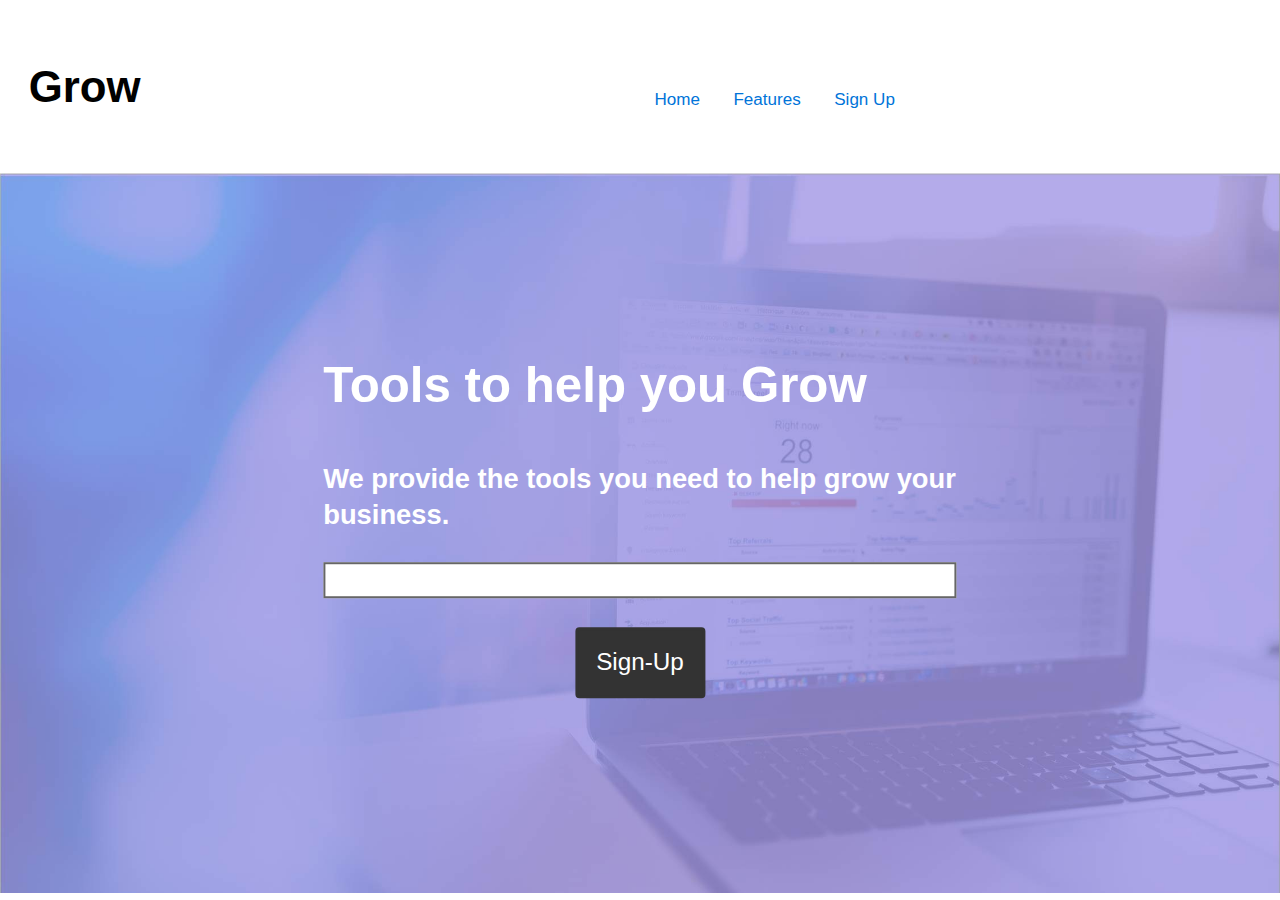
<file: pricing.html>
<!DOCTYPE html>
<html lang="en-ca">
<head>
  <meta charset="utf-8">
  <title>Price</title>
  <meta name="viewport" content="width=device-width,initial-scale=1">
  <link href="css/modules.css" rel="stylesheet">
  <link href="css/grid.css" rel="stylesheet">
  <link href="css/type.css" rel="stylesheet">
  <link href="css/main.css" rel="stylesheet">
</head>
<body>
  <ul class="skip-links">
     <li><a href="#banner">Jump to banner</a></li>
     <li><a href="#nav">Jump to navigation</a></li>
     <li><a href="#main">Jump to main content</a></li>
     <li><a href="#section-1">Jump to first section</a></li>
     <li><a href="#section-2">Jump to second section</a></li>
     <li><a href="#section-3">Jump to third section</a></li>
     <li><a href="#footer">Jump to footer</a></li>
   </ul>
   <header class="masthead grid grid-middle gutter pad-b-1-2 pad-t-1-2" role="banner">
     <h1 class="logo yotta unit xs-1-2 s-1-2 m-1-2 l-1-2 pad-t-1-2 pad-b-1-2">
       <span class="text-left">Grow</span>
     </h1>
     <nav class="nav unit xs-1-2 s-1-2 m-1-2 l-1-2 pad-t-1-2" id="nav" tabindex="0" role="navigation">
       <ul class="list-group-inline milli push-0">
         <li class="list-2"><a class="ib gutter-1-2 pad-b-1-2" href="index.html"><span>Home</span></a></li>
         <li class="list-3"><a class="ib gutter-1-2 pad-b-1-2" href="tour.html"><span>Features</span></a></li>
         <li class="list-1"><a class="ib gutter-1-2 pad-b-1-2" href="sign-up.html"><span>Sign Up</span></a></li>
       </ul>
     </nav>
   </header>
   <main role="main" id="main" tabindex="0">
     <article>
       <div id="banner" class="banner embed embed-16by9">
         <img class="embed-item" src="images/banner.jpg" alt="banner">
         <div class="banner-content pin-c max-length gutter">
           <h2 class="nina pad-t-1-2">Tools to help you Grow</h2>
           <h3 class="tera pad-t-1-2">We provide the tools you need to help grow your business.</h3>
           <div>
            <label for="signup"></label>
            <input for="signup"></input>
          </div>
           <div class="button island text-center">
             <a class="btn-banner btn giga pad-b-1-2 pad-t-1-2" href="sign-up.html">Sign-Up</a>
           </div>
         </div>
       </div>

  <main>
</body>
</html>
</file>
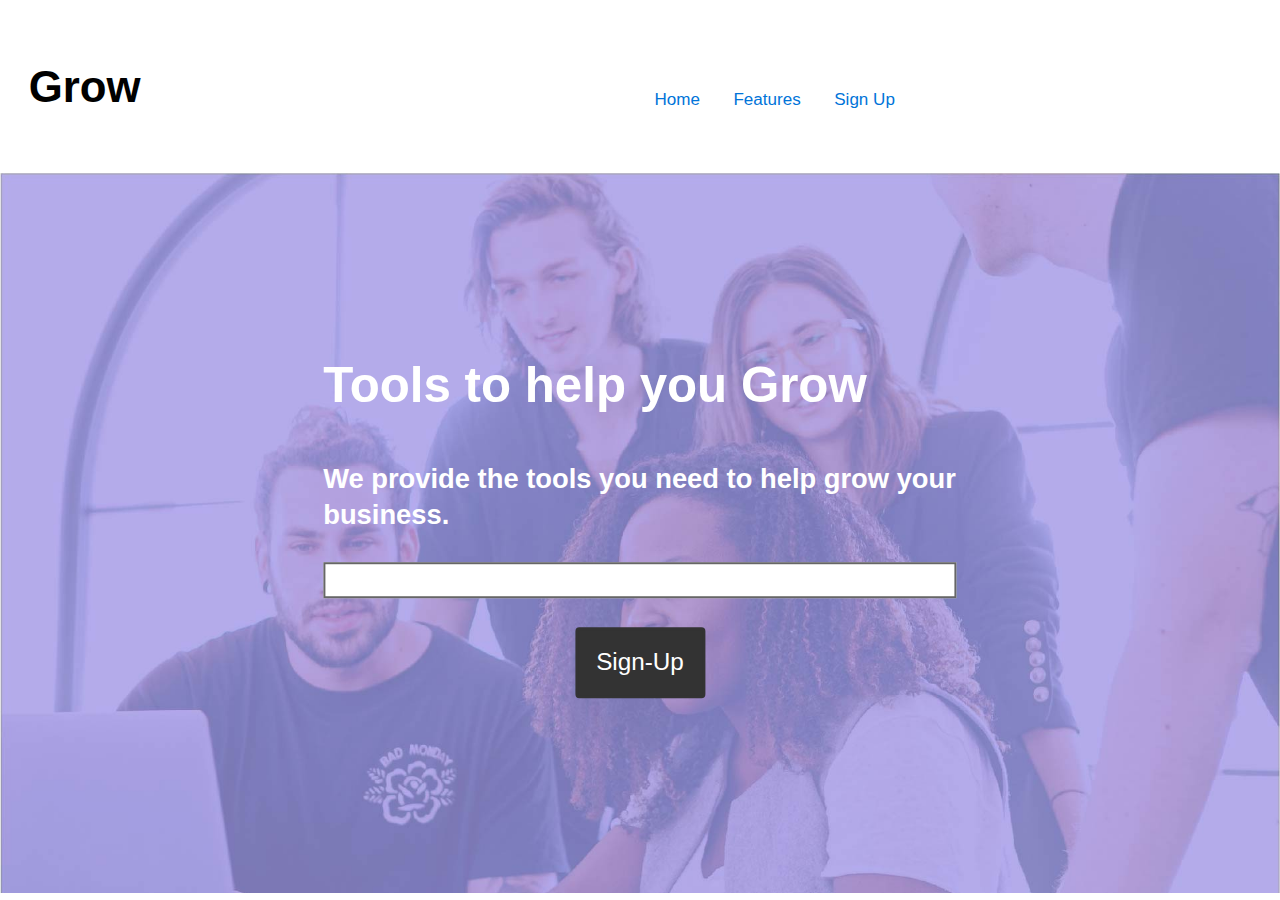
<file: tour.html>
<!DOCTYPE html>
<html lang="en-ca">
<head>
  <meta charset="utf-8">
  <title>Ttour</title>
  <meta name="viewport" content="width=device-width,initial-scale=1">
  <link href="css/modules.css" rel="stylesheet">
  <link href="css/grid.css" rel="stylesheet">
  <link href="css/type.css" rel="stylesheet">
  <link href="css/main.css" rel="stylesheet">
</head>
<body>
  <ul class="skip-links">
     <li><a href="#banner">Jump to banner</a></li>
     <li><a href="#nav">Jump to navigation</a></li>
     <li><a href="#main">Jump to main content</a></li>
     <li><a href="#section-1">Jump to first section</a></li>
     <li><a href="#section-2">Jump to second section</a></li>
     <li><a href="#section-3">Jump to third section</a></li>
     <li><a href="#footer">Jump to footer</a></li>
   </ul>
   <header class="masthead grid grid-middle gutter pad-b-1-2 pad-t-1-2" role="banner">
     <h1 class="logo yotta unit xs-1-2 s-1-2 m-1-2 l-1-2 pad-t-1-2 pad-b-1-2">
       <span class="text-left">Grow</span>
     </h1>
     <nav class="nav unit xs-1-2 s-1-2 m-1-2 l-1-2 pad-t-1-2" id="nav" tabindex="0" role="navigation">
       <ul class="list-group-inline milli push-0">
         <li class="list-2"><a class="ib gutter-1-2 pad-b-1-2" href="index.html"><span>Home</span></a></li>
         <li class="list-3"><a class="ib gutter-1-2 pad-b-1-2" href="tour.html"><span>Features</span></a></li>
         <li class="list-1"><a class="ib gutter-1-2 pad-b-1-2" href="sign-up.html"><span>Sign Up</span></a></li>
       </ul>
     </nav>
   </header>
   <main role="main" id="main" tabindex="0">
     <article>
       <div id="banner" class="banner embed embed-16by9">
         <img class="embed-item" src="images/tour.jpg" alt="banner">
         <div class="banner-content pin-c max-length gutter">
           <h2 class="nina pad-t-1-2">Tools to help you Grow</h2>
           <h3 class="tera pad-t-1-2">We provide the tools you need to help grow your business.</h3>
           <div>
            <label for="signup"></label>
            <input id="signup"></input>
          </div>
           <div class="button island text-center">
             <a class="btn-banner btn giga pad-b-1-2 pad-t-1-2" href="sign-up.html">Sign-Up</a>
           </div>
         </div>
       </div>

  <main>
</body>
</html>
</file>
<file: css/modules.css>
/*
 * Modulifier || Code released under the UNLICENSE
 * Code under other copyrights & licenses listed below.
 * https://modulifier.web-dev.tools/#responsive;images;list-group;embed;media-object;icons;hidden;positioning;nice-lists;forms;buttons;accessibility;print
 */

@-moz-viewport { width: device-width; scale: 1; }
@-ms-viewport { width: device-width; scale: 1; }
@-o-viewport { width: device-width; scale: 1; }
@-webkit-viewport { width: device-width; scale: 1; }
@viewport { width: device-width; scale: 1; }

html {
  box-sizing: border-box;
  -moz-text-size-adjust: 100%;
  -ms-text-size-adjust: 100%;
  -webkit-text-size-adjust: 100%;
  text-size-adjust: 100%;
}

*, *::before, *::after {
  box-sizing: inherit;
}

body {
  margin: 0;
}

article,
aside,
details,
figcaption,
figure,
footer,
header,
main,
menu,
nav,
section,
summary {
  display: block;
}

audio,
canvas,
progress,
video {
  display: inline-block;
  vertical-align: baseline;
}

template {
  display: none;
}

details {
  cursor: pointer;
}

audio:not([controls]) {
  display: none;
  height: 0;
}

a,
area,
button,
input,
label,
select,
textarea,
[tabindex] {
  -ms-touch-action: manipulation;
  touch-action: manipulation;
}

img {
  border: 0;
}

.img-flex,
.img-flex img {
  display: block;
  width: 100%;
}

svg {
  fill: currentColor;
}

svg:not(:root) {
  overflow: hidden;
}

svg.img-flex {
  width: 100%;
  height: 100%;
}

.image-replacement, .ir {
  overflow: hidden;
  direction: ltr;
  text-align: left;
  text-indent: 100%;
  white-space: nowrap;
}

.list-group, .list-group-inline, .list-group--inline {
  padding-left: 0;
  list-style-type: none;
}

.list-group > dd {
  margin-left: 0;
}

.list-group-inline::before,
.list-group-inline::after,
.list-group--inline::before,
.list-group--inline::after {
  content: "";
  display: table;
}

.list-group-inline::after,
.list-group--inline::after {
  clear: both;
}

.list-group-inline > li,
.list-group--inline > li {
  display: inline-block;
}

.list-group-inline > dt,
.list-group--inline > dt {
  clear: left;
  float: left;
  width: 11em;
}

.list-group-inline > dd,
.list-group--inline > dd {
  float: left;
  min-width: 12em;
}

.embed {
  margin-left: 0;
  margin-right: 0;
  overflow: hidden;
  position: relative;
  width: 100%;
}

.embed-1by1, .embed--1by1 {
  padding-top: 100%; /* Square */
}

.embed-4by3, .embed--4by3 {
  padding-top: 75%; /* Traditional TV/computer screens */
}

.embed-iso216, .embed--iso216 {
  padding-top: 70.92%; /* A-standard paper sizes */
}

.embed-3by2, .embed--3by2 {
  padding-top: 66.6%; /* Classic 35 mm film & most digital photos, landscape */
}

.embed-2by3, .embed--2by3 {
  padding-top: 150%; /* Classic 35 mm film & most digital photos, portrait */
}

.embed-golden, .embed--golden {
  padding-top: 61.8%; /* The Golden Ratio */
}

.embed-16by9, .embed--16by9 {
  padding-top: 56.25%; /* HD TV */
}

.embed-185by100, .embed--185by100 {
  padding-top: 54.05%; /* Common widescreen cinema */
}

.embed-24by10, .embed--24by10 {
  padding-top: 41.667%; /* Widescreen cinema: 2.4:1 */
}

.embed-3by1, .embed--3by1 {
  padding-top: 33.3333%; /* Panorama photos */
}

.embed-4by1, .embed--4by1 {
  padding-top: 25%; /* Polyvision */
}

.embed-5by1, .embed--5by1 {
  padding-top: 20%; /* Really wide... */
}

.embed-item, .embed__item {
  min-height: 100%;
  left: 0;
  position: absolute;
  top: 0;
  width: 100%;
}

.media {
  overflow: hidden;
}

.media-img, .media__img {
  float: left;
}

.media-img-reversed, .media__img--reversed {
  float: right;
}

.media-img-stacked, .media__img--stacked {
  float: none;
}

.media-body, .media__body {
  overflow: hidden;
  min-width: 12em; /* Slightly less than 200px, responsiveness built in */
}

.icon {
  display: inline-block;
  position: relative;
  background: transparent none no-repeat center center;
  background-size: contain;
  vertical-align: middle;
}

.i-16, .i--16 {
  height: 16px;
  width: 16px;
}

.i-18, .i--18 {
  height: 18px;
  width: 18px;
}

.i-20, .i--20 {
  height: 20px;
  width: 20px;
}

.i-24, .i--24 {
  height: 24px;
  width: 24px;
}

.i-32, .i--32 {
  height: 32px;
  width: 32px;
}

.i-48, .i--48 {
  height: 48px;
  width: 48px;
}

.i-64, .i--64 {
  height: 64px;
  width: 64px;
}

.i-96, .i--96 {
  height: 96px;
  width: 96px;
}

.i-128, .i--128 {
  height: 128px;
  width: 128px;
}

.i-192, .i--192 {
  height: 192px;
  width: 192px;
}

.i-256, .i--256 {
  height: 256px;
  width: 256px;
}

.icon img,
.icon svg {
  left: 0;
  height: 100%;
  position: absolute;
  top: 0;
  width: 100%;
  fill: currentColor;
}

.icon-label {
  vertical-align: middle;
}

.icon-link,
.icon-link:focus,
.icon-link:hover {
  text-decoration: none;
}

[hidden], .hidden {
  /* stylelint-disable declaration-no-important */
  display: none !important;
  visibility: hidden !important;
  /* stylelint-enable */
}

.visually-hidden {
  height: 1px;
  margin: -1px;
  overflow: hidden;
  padding: 0;
  position: absolute;
  width: 1px;
  border: 0;
  clip: rect(0 0 0 0);
  clip-path: inset(50%);
}

.visually-hidden.focusable:active, .visually-hidden.focusable:focus {
  height: auto;
  margin: 0;
  overflow: visible;
  position: static;
  width: auto;
  clip: auto;
  clip-path: none;
}

.invisible {
  visibility: hidden;
}

.chop,
.crop {
  overflow: hidden;
}

.truncate {
  max-width: 100%;
  overflow: hidden;
  width: 100%;
  text-overflow: ellipsis;
  white-space: nowrap;
}

.scrollable {
  max-width: 100%;
  overflow-x: auto;
  overflow-y: hidden;
  -webkit-overflow-scrolling: touch;
}

.flex-row {
  display: -webkit-flex;
  display: -ms-flexbox;
  display: flex;
}

.flex-justify {
  -webkit-justify-content: space-between;
  -ms-flex-pack: space-between;
  justify-content: space-between;
}

.flex-align-center {
  -webkit-align-items: center;
  -ms-flex-align: center;
  align-items: center;
}

.center-text,
.center-flow {
  text-align: center;
}

.center-block {
  margin-left: auto;
  margin-right: auto;
}

.no-auto-margins,
.not-centered {
  /* stylelint-disable declaration-no-important */
  margin-left: 0 !important;
  margin-right: 0 !important;
  /* stylelint-enable */
}

.center-content,
.center-content-vertical,
.center-contents,
.center-contents-vertical {
  display: -webkit-flex;
  display: -ms-flexbox;
  display: flex;
  -webkit-justify-content: center;
  -ms-flex-pack: center;
  justify-content: center;
  -webkit-align-items: center;
  -ms-flex-align: center;
  align-items: center;
  -webkit-align-content: center;
  -ms-flex-line-pack: center;
  align-content: center;
  -webkit-flex-direction: column wrap;
  -ms-flex-direction: column wrap;
  flex-flow: column wrap;
}

.center-content-start,
.center-content-vertical-start,
.center-contents-start,
.center-contents-vertical-start {
  display: -webkit-flex;
  display: -ms-flexbox;
  display: flex;
  -webkit-justify-content: center;
  -ms-flex-pack: center;
  justify-content: center;
  -webkit-flex-direction: column wrap;
  -ms-flex-direction: column wrap;
  flex-flow: column wrap;
}

.center-content-horizontal,
.center-contents-horizontal {
  display: -webkit-flex;
  display: -ms-flexbox;
  display: flex;
  -webkit-justify-content: center;
  -ms-flex-pack: center;
  justify-content: center;
  -webkit-align-items: center;
  -ms-flex-align: center;
  align-items: center;
  -webkit-align-content: center;
  -ms-flex-line-pack: center;
  align-content: center;
  -webkit-flex-direction: row wrap;
  -ms-flex-direction: row wrap;
  flex-flow: row wrap;
}

.clearfix::after {
  content: " ";
  display: block;
  clear: both;
}

.left {
  float: left;
}

.right {
  float: right;
}

.inline {
  display: inline;
}

.block {
  display: block;
}

.inline-block, .ib {
  display: inline-block;
}

.valign-top {
  vertical-align: top;
}

.valign-bottom {
  vertical-align: bottom;
}

.valign-middle {
  vertical-align: middle;
}

.fixed {
  position: fixed;
}

.relative {
  position: relative;
}

[class*="pin-"],
.absolute {
  position: absolute;
}

.static {
  position: static;
}

.zindex-1 {
  z-index: 1;
}

.zindex-2 {
  z-index: 2;
}

.zindex-3 {
  z-index: 3;
}

.zindex-1000 {
  z-index: 1000;
}

.pin-top-left,
.pin-left-top,
.pin-tl,
.pin-lt {
  top: 0;
  left: 0;
}

.pin-top-right,
.pin-right-top,
.pin-tr,
.pin-rt {
  top: 0;
  right: 0;
}

.pin-bottom-left,
.pin-left-bottom,
.pin-bl,
.pin-lb {
  bottom: 0;
  left: 0;
}

.pin-bottom-right,
.pin-right-bottom,
.pin-br,
.pin-rb {
  bottom: 0;
  right: 0;
}

.pin-top-center,
.pin-center-top,
.pin-tc,
.pin-ct {
  left: 50%;
  top: 0;
  transform: translateX(-50%);
}

.pin-bottom-center,
.pin-center-bottom,
.pin-bc,
.pin-cb {
  bottom: 0;
  left: 50%;
  transform: translateX(-50%);
}

.pin-center-left,
.pin-left-center,
.pin-cl,
.pin-lc {
  left: 0;
  top: 50%;
  transform: translateY(-50%);
}

.pin-center-right,
.pin-right-center,
.pin-cr,
.pin-rc {
  right: 0;
  top: 50%;
  transform: translateY(-50%);
}

.pin-center, .pin-c {
  left: 50%;
  top: 50%;
  transform: translate(-50%, -50%);
}

.width-quarter, .w-1-4 {
  width: 25%;
}

.width-half, .w-1-2 {
  width: 50%;
}

.width-full, .w-1 {
  width: 100%;
}

.height-quarter, .h-1-4 {
  height: 25%;
}

.height-half, .h-1-2 {
  height: 50%;
}

.height-full, .h-1 {
  height: 100%;
}

.height-win-quarter, .h-w-1-4 {
  height: 25vh;
  max-height: 46em;
}

.height-win-half, .h-w-1-2 {
  height: 50vh;
  max-height: 46em;
}

.height-win-full, .h-w-1 {
  height: 100vh;
  max-height: 46em;
}

ul {
  list-style-type: none;
}

ul > li::before {
  content: "·";
  float: left;
  margin-left: -1.6em;
  width: 1.3em;
  text-align: right;
}

ol {
  counter-reset: ol-simple-numbers;
  list-style-type: none;
}

ol > li::before {
  float: left;
  margin-left: -1.6em;
  width: 1.3em;
  counter-increment: ol-simple-numbers;
  content: counter(ol-simple-numbers);
  text-align: right;
}

.list-group > li::before,
.list-group-inline > li::before,
.list-group--inline > li::before {
  content: none;
}

/* stylelint-disable no-descending-specificity */

/*
 * (c) Nicolas Gallagher and Jonathan Neal of Normalize.css || MIT License
 *     https://necolas.github.io/normalize.css/
 */

button,
input,
optgroup,
select,
textarea {
  color: inherit;
  font: inherit;
  margin: 0;
}

button,
input {
  overflow: visible;
}

button,
select {
  text-transform: none;
}

button,
html [type="button"],
[type="reset"],
[type="submit"] {
  -webkit-appearance: button;
  cursor: pointer;
}

button[disabled],
html input[disabled] {
  cursor: default;
}

button::-moz-focus-inner,
input::-moz-focus-inner {
  border: 0;
  padding: 0;
}

[type="checkbox"],
[type="radio"] {
  opacity: 0;
  position: absolute;
  height: 1px;
  width: 1px;
}

[type="number"]::-webkit-inner-spin-button,
[type="number"]::-webkit-outer-spin-button {
  height: auto;
}

[type="search"]::-webkit-search-cancel-button,
[type="search"]::-webkit-search-decoration {
  -webkit-appearance: none;
}

fieldset {
  padding-left: 0;
  padding-right: 0;

  border: 0;
  border-top: 2px solid #666;
}

legend {
  color: inherit;
  display: table;
  max-width: 100%;
  padding: 0 .3em 0 0;
  white-space: normal;

  border: 0;

  font-weight: bold;
}

optgroup {
  font-weight: bold;
}

::-webkit-input-placeholder {
  color: inherit;
  opacity: .54;
}

::-webkit-file-upload-button {
  -webkit-appearance: button;
  font: inherit;
}

/* End Normalize.css code */

label,
.label-block {
  display: block;
  cursor: pointer;
}

[type="checkbox"] + label,
[type="radio"] + label,
.label-inline {
  display: inline-block;
}

input:not([type]),
[type="text"],
[type="number"],
[type="search"],
[type="url"],
[type="email"],
[type="password"],
[type="tel"],
[type="datetime-local"],
[type="month"],
[type="week"],
[type="date"],
[type="time"],
[type="range"],
select,
textarea {
  -moz-appearance: none;
  -webkit-appearance: none;
  appearance: none;
}

input,
textarea {
  display: block;
  width: 100%;

  background-color: #fff;
  border: 2px solid #666;
  border-radius: 0;
}

label {
  vertical-align: middle;
}

textarea {
  max-width: 100%;
  min-height: 4em;
  overflow: auto;
}

[type="color"] {
  display: inline-block;
  width: 2em;
}

select {
  display: block;
  width: 100%;

  background-image: url("data:image/svg+xml,%3Csvg xmlns='http://www.w3.org/2000/svg' width='256' height='256' viewBox='0 0 256 256'%3E%3Cpath fill='none' stroke='%23000' stroke-miterlimit='10' stroke-width='70' d='M36.3 82.1l91.9 91.8 91.5-91.8'/%3E%3C/svg%3E");
  background-repeat: no-repeat;
  background-position: calc(100% - .4em) center;
  background-size: 18px auto;
  background-color: #fff;
  border: 2px solid #666;
  border-radius: 0;
}

[type="checkbox"] + label::before {
  content: " ";
  display: inline-block;
  height: 1.8em;
  margin-right: .3em;
  position: relative;
  vertical-align: middle;
  top: -.1em;
  width: 1.8em;

  background-color: #fff;
  background-size: cover;
  border: 2px solid #666;

  line-height: inherit;
}

[type="checkbox"]:checked + label::before {
  background-image: url("data:image/svg+xml,%3Csvg xmlns='http://www.w3.org/2000/svg' width='256' height='256' viewBox='0 0 256 256'%3E%3Cpath fill='none' stroke='%23000' stroke-miterlimit='10' stroke-width='50' d='M49.9 130.1l50.8 50.7L206.1 75.2'/%3E%3C/svg%3E");
}

[type="checkbox"]:focus + label::before {
  outline: 3px solid #000;
  z-index: 1000;
}

[type="radio"] + label::before {
  content: " ";
  display: inline-block;
  height: 1.8em;
  margin-right: .3em;
  position: relative;
  vertical-align: middle;
  top: -.1em;
  width: 1.8em;

  background-color: #fff;
  background-size: cover;
  border: 2px solid #666;
  border-radius: 50%;

  line-height: inherit;
}

[type="radio"]:checked + label::before {
  background-image: url("data:image/svg+xml,%3Csvg xmlns='http://www.w3.org/2000/svg' width='256' height='256' viewBox='0 0 256 256'%3E%3Ccircle cx='128' cy='128' r='70.4'/%3E%3C/svg%3E");
}

[type="radio"]:focus + label::before,
[type="radio"] + label:focus::before {
  box-shadow: 0 0 0 3px #000;
  z-index: 1000;
}

[type="range"] {
  border: 0;
  background-color: #fff;
}

[type="range"]::-webkit-slider-runnable-track {
  height: 6px;

  -webkit-appearance: none;
  appearance: none;
  background-color: #ccc;
  border: 0;
  border-radius: 3px;
}

[type="range"]:active::-webkit-slider-runnable-track {
  background-color: #ccc;
}

[type="range"]::-moz-range-track {
  height: 6px;

  -moz-appearance: none;
  appearance: none;
  background-color: #ccc;
  border: 0;
  border-radius: 3px;
}

[type="range"]:active::-moz-range-track {
  background-color: #ccc;
}

[type="range"]::-ms-track {
  height: 6px;

  -ms-appearance: none;
  appearance: none;
  background-color: #ccc;
  border: 0;
  border-radius: 3px;
}

[type="range"]:active::-ms-track {
  background-color: #ccc;
}

[type="range"]::-webkit-slider-thumb {
  margin-top: -4px;
  height: 16px;
  width: 16px;

  -webkit-appearance: none;
  appearance: none;
  background-color: #000;
  border: none;
  border-radius: 50%;
}

[type="range"]:hover::-webkit-slider-thumb {
  background-color: #000;
}

[type="range"]:active::-webkit-slider-thumb {
  background-color: #000;
}

[type="range"]::-moz-range-thumb {
  margin-top: -4px;
  height: 16px;
  width: 16px;

  -webkit-appearance: none;
  appearance: none;
  background-color: #000;
  border: none;
  border-radius: 50%;
}

[type="range"]:hover::-moz-range-thumb {
  background-color: #000;
}

[type="range"]:active::-moz-range-thumb {
  background-color: #000;
}

[type="range"]::-ms-thumb {
  margin-top: -4px;
  height: 16px;
  width: 16px;

  -webkit-appearance: none;
  appearance: none;
  background-color: #000;
  border: none;
  border-radius: 50%;
}

[type="range"]:hover::-ms-thumb {
  background-color: #000;
}

[type="range"]:active::-ms-thumb {
  background-color: #000;
}

[type="checkbox"].hide-custom-input + label::before,
[type="checkbox"] + .hide-custom-input::before,
[type="radio"].hide-custom-input + label::before,
[type="radio"] + .hide-custom-input::before {
  content: none;
  display: none;
}

/* stylelint-enable */

.link-box {
  display: block;
  text-decoration: none;
}

/* stylelint-disable no-descending-specificity */

button,
.btn {
  cursor: pointer;
  display: inline-block;
  margin: 0;
  overflow: visible;
  padding: .375em .75em .42em;
  -webkit-appearance: none;
  -moz-appearance: none;
  appearance: none;
  background-color: #333;
  border-radius: 4px;
  border: 3px solid #333;
  color: #fff;
  font: inherit;
  text-decoration: none;
  text-transform: none;
}

button::-moz-focus-inner {
  border: 0;
  padding: 0;
}

/* stylelint-enable */

button:focus,
button:hover,
.btn:focus,
.btn:hover {
  background-color: #000;
  border-color: #000;
  color: #fff;
}

button[disabled] {
  cursor: default;
}

.btn-light, .btn--light {
  background-color: #e2e2e2;
  border-color: #e2e2e2;
  color: #000;
}

.btn-light:focus,
.btn-light:hover,
.btn--light:focus,
.btn--light:hover {
  background-color: #666;
  border-color: #666;
  color: #fff;
}

.btn-ghost,
.btn--ghost {
  background-color: transparent;
  border-color: #333;
  color: #000;
}

.btn-ghost:focus,
.btn-ghost:hover,
.btn--ghost:focus,
.btn--ghost:hover {
  background-color: #e2e2e2;
  border-color: #000;
  color: #000;
}

.btn-link {
  display: inline;
  padding: 0;
  background-color: transparent;
  border-radius: 0;
  border: 0;
  color: inherit;
}

.btn-link:focus,
.btn-link:hover {
  background-color: transparent;
  color: inherit;
}

a:hover, a:active {
  outline: none;
}

a:focus,
[tabindex="0"]:focus,
details:focus,
summary:focus,
input:focus,
textarea:focus,
button:focus,
select:focus {
  outline: 3px solid #000;
  outline-offset: 0;
}

a:focus, [tabindex="0"]:focus {
  outline-offset: 3px;
}

.skip-links {
  margin: 0;
  padding: 0;
  list-style-type: none;
}

.skip-links > li::before {
  content: none; /* Remove the bullets if nice lists is selected */
}

.skip-links a,
.skip-links button {
  padding: .5em .75em;
  position: absolute;
  top: -10em;
  z-index: 10000; /* To make sure they're always on top */
  background-color: #000;
  border: 0;
  color: #fff;
  font-size: 1.125rem;
  font-weight: bold;
  text-decoration: none;
}

.skip-links a:focus,
.skip-links button:focus {
  outline-offset: 3px;
  top: 0;
}

[aria-busy="true"] {
  cursor: progress;
}

[aria-controls] {
  cursor: pointer;
}

[aria-disabled] {
  cursor: default;
}

.print-only {
  display: none;
  visibility: hidden;
}

.page-break-before {
  page-break-before: always;
}

.page-break-after {
  page-break-after: always;
}

.no-page-break-inside {
  page-break-inside: avoid;
}

@media print {

  /* stylelint-disable declaration-no-important */

  .no-print {
    display: none !important;
    visibility: hidden !important;
  }

  .print-only,
  .force-print {
    display: block !important;
    visibility: visible !important;
  }

  /* stylelint-enable */

  .visually-hidden.force-print {
    height: auto;
    margin: 0;
    overflow: visible;
    padding: 0;
    position: static;
    width: auto;
    border: 0;
    clip: initial;
    clip-path: none;
  }

  /*
   * (c) Fabien Sa || MIT License
   *     http://bafs.github.io/Gutenberg/
   */

  table,
  blockquote,
  pre,
  code,
  figure,
  li,
  hr,
  ul,
  ol,
  a,
  tr {
    page-break-inside: avoid;
  }

  h1, h2, h3, h4, h5, h6, p, a {
    orphans: 3;
    widows: 3;
  }

  h1,
  h2,
  h3,
  h4,
  h5,
  h6 {
    page-break-after: avoid;
    page-break-inside: avoid;
  }

  h1 + p,
  h2 + p,
  h3 + p,
  h4 + p,
  h5 + p,
  h6 + p {
    page-break-before: avoid;
  }

  img {
    page-break-after: auto;
    page-break-before: auto;
    page-break-inside: avoid;
  }

  /* stylelint-disable declaration-no-important */

  pre {
    white-space: pre-wrap !important;
    word-wrap: break-word;
  }

  /* stylelint-enable */

  /* End Gutenberg code */

  /*
   * (c) HTML5 Boilerplate || MIT License
   *     https://html5boilerplate.com/
   */

  /* stylelint-disable declaration-no-important */

  *, *::before, *::after, *::first-letter, *::first-line {
    background: none transparent !important;
    color: #000 !important;
    box-shadow: none !important;
    text-shadow: none !important;
  }

  /* stylelint-enable */

  a, a:visited {
    text-decoration: underline;
  }

  a[href]::after {
    content: " (" attr(href) ")";
  }

  abbr[title]::after {
    content: " (" attr(title) ")";
  }

  a[href^="#"]::after,
  a[href^="javascript:"]::after,
  a.no-print-href::after,
  a.href-no-print::after {
    content: "";
  }

  thead {
    display: table-header-group;
  }

  /* End HTML5 Boilerplate code */

}
</file>
<file: css/grid.css>
/*
  Gridifier || Code released under the UNLICENSE
  https://gridifier.web-dev.tools/#xs,4,0,0,0;s,4,25,0,0;m,4,38,1,1;l,4,60,1,1
*/

.grid {
  margin: 0;
  padding: 0;
  letter-spacing: -.31em;
  text-rendering: optimizeSpeed;
  display: -webkit-flex;
  display: -ms-flexbox;
  display: flex;
  -webkit-flex-flow: row wrap;
  -ms-flex-flow: row wrap;
  flex-flow: row wrap;
}

.grid-bottom {
  -webkit-align-items: flex-end;
  -ms-align-items: flex-end;
  align-items: flex-end;
}

.grid-middle {
  -webkit-align-items: center;
  -ms-align-items: center;
  align-items: center;
}

.grid-stretch {
  -webkit-align-items: stretch;
  -ms-align-items: stretch;
  align-items: stretch;
}

.opera-only :-o-prefocus,
.grid {
  word-spacing: -.43em;
}

.unit {
  letter-spacing: normal;
  text-rendering: auto;
  vertical-align: top;
  word-spacing: normal;
  display: inline-block;
  visibility: visible;
}

.grid-bottom .unit {
  vertical-align: bottom;
}

.grid-middle .unit {
  vertical-align: middle;
}

[class*="unit-push-"],
[class*="unit-pull-"] {
  position: relative;
}

.unit-content-distribute {
  display: -ms-flexbox;
  display: -webkit-flex;
  display: flex;
  -ms-flex-direction: column;
  -webkit-flex-direction: column;
  flex-direction: column;
  -ms-flex-pack: justify;
  -webkit-justify-content: space-between;
  justify-content: space-between;
}

.unit-content-center,
.unit-content-center-vertical {
  display: -webkit-flex;
  display: -ms-flexbox;
  display: flex;
  -webkit-justify-content: center;
  -ms-flex-pack: center;
  justify-content: center;
  -webkit-align-items: center;
  -ms-flex-align: center;
  align-items: center;
  -webkit-align-content: center;
  -ms-flex-line-pack: center;
  align-content: center;
  -webkit-flex-direction: column wrap;
  -ms-flex-direction: column wrap;
  flex-flow: column wrap;
}

.unit-content-center-horizontal {
  display: -webkit-flex;
  display: -ms-flexbox;
  display: flex;
  -webkit-justify-content: center;
  -ms-flex-pack: center;
  justify-content: center;
  -webkit-align-items: center;
  -ms-flex-align: center;
  align-items: center;
  -webkit-align-content: center;
  -ms-flex-line-pack: center;
  align-content: center;
  -webkit-flex-direction: row wrap;
  -ms-flex-direction: row wrap;
  flex-flow: row wrap;
}

.content-fill,
.content-stretch {
  -ms-flex-grow: 2;
  -webkit-flex-grow: 2;
  flex-grow: 2;
  max-width: 100%; /* @bugfix: IE 10, 11 */
}

.content-shrink {
  -ms-align-self: center;
  -webkit-align-self: center;
  align-self: center;
}

.unit-xs-hidden,
.xs-0 {
  display: none;
  visibility: hidden;
}

.unit-xs-centered {
  margin: 0 auto;
}

.unit-xs-1,
.xs-1 {
  display: block;
  visibility: visible;
  width: 100%;
}

.unit-xs-1-2,
.xs-1-2 {
  width: 50%;
}

.unit-xs-1-3,
.xs-1-3 {
  width: 33.3333%;
}

.unit-xs-2-3,
.xs-2-3 {
  width: 66.6667%;
}

.unit-xs-1-4,
.xs-1-4 {
  width: 25%;
}

.unit-xs-3-4,
.xs-3-4 {
  width: 75%;
}

.unit-xs-1-2,
.xs-1-2,
.unit-xs-1-3,
.xs-1-3,
.unit-xs-2-3,
.xs-2-3,
.unit-xs-1-4,
.xs-1-4,
.unit-xs-3-4,
.xs-3-4 {
  display: inline-block;
  visibility: visible;
}

.unit-xs-1-2[class*="-content-"],
.xs-1-2[class*="-content-"],
.unit-xs-1-3[class*="-content-"],
.xs-1-3[class*="-content-"],
.unit-xs-2-3[class*="-content-"],
.xs-2-3[class*="-content-"],
.unit-xs-1-4[class*="-content-"],
.xs-1-4[class*="-content-"],
.unit-xs-3-4[class*="-content-"],
.xs-3-4[class*="-content-"] {
  display: -webkit-flex;
  display: -ms-flexbox;
  display: flex;
}

.unit-xs-content-distribute,
.xs-content-distribute {
  display: -ms-flexbox;
  display: -webkit-flex;
  display: flex;
  -ms-flex-direction: column;
  -webkit-flex-direction: column;
  flex-direction: column;
  -ms-flex-pack: justify;
  -webkit-justify-content: space-between;
  justify-content: space-between;
}

.unit-xs-content-center,
.unit-xs-content-center-vertical {
  display: -webkit-flex;
  display: -ms-flexbox;
  display: flex;
  -webkit-justify-content: center;
  -ms-flex-pack: center;
  justify-content: center;
  -webkit-align-items: center;
  -ms-flex-align: center;
  align-items: center;
  -webkit-align-content: center;
  -ms-flex-line-pack: center;
  align-content: center;
  -webkit-flex-direction: column wrap;
  -ms-flex-direction: column wrap;
  flex-flow: column wrap;
}

.unit-xs-content-center-horizontal {
  display: -webkit-flex;
  display: -ms-flexbox;
  display: flex;
  -webkit-justify-content: center;
  -ms-flex-pack: center;
  justify-content: center;
  -webkit-align-items: center;
  -ms-flex-align: center;
  align-items: center;
  -webkit-align-content: center;
  -ms-flex-line-pack: center;
  align-content: center;
  -webkit-flex-direction: row wrap;
  -ms-flex-direction: row wrap;
  flex-flow: row wrap;
}

.xs-content-fill,
.xs-content-stretch {
  -ms-flex-grow: 2;
  -webkit-flex-grow: 2;
  flex-grow: 2;
  max-width: 100%; /* @bugfix: IE 10, 11 */
}

.xs-content-shrink {
  -ms-align-self: center;
  -webkit-align-self: center;
  align-self: center;
}

@media only screen and (min-width: 25em) {

  .unit-s-hidden,
  .s-0 {
    display: none;
    visibility: hidden;
  }

  .unit-s-centered {
    margin: 0 auto;
  }

  .unit-s-1,
  .s-1 {
    display: block;
    visibility: visible;
    width: 100%;
  }

  .unit-s-1-2,
  .s-1-2 {
    width: 50%;
  }

  .unit-s-1-3,
  .s-1-3 {
    width: 33.3333%;
  }

  .unit-s-2-3,
  .s-2-3 {
    width: 66.6667%;
  }

  .unit-s-1-4,
  .s-1-4 {
    width: 25%;
  }

  .unit-s-3-4,
  .s-3-4 {
    width: 75%;
  }

  .unit-s-1-2,
  .s-1-2,
  .unit-s-1-3,
  .s-1-3,
  .unit-s-2-3,
  .s-2-3,
  .unit-s-1-4,
  .s-1-4,
  .unit-s-3-4,
  .s-3-4 {
    display: inline-block;
    visibility: visible;
  }

  .unit-s-1-2[class*="-content-"],
  .s-1-2[class*="-content-"],
  .unit-s-1-3[class*="-content-"],
  .s-1-3[class*="-content-"],
  .unit-s-2-3[class*="-content-"],
  .s-2-3[class*="-content-"],
  .unit-s-1-4[class*="-content-"],
  .s-1-4[class*="-content-"],
  .unit-s-3-4[class*="-content-"],
  .s-3-4[class*="-content-"] {
    display: -webkit-flex;
    display: -ms-flexbox;
    display: flex;
  }

  .unit-s-content-distribute,
  .s-content-distribute {
    display: -ms-flexbox;
    display: -webkit-flex;
    display: flex;
    -ms-flex-direction: column;
    -webkit-flex-direction: column;
    flex-direction: column;
    -ms-flex-pack: justify;
    -webkit-justify-content: space-between;
    justify-content: space-between;
  }

  .unit-s-content-center,
  .unit-s-content-center-vertical {
    display: -webkit-flex;
    display: -ms-flexbox;
    display: flex;
    -webkit-justify-content: center;
    -ms-flex-pack: center;
    justify-content: center;
    -webkit-align-items: center;
    -ms-flex-align: center;
    align-items: center;
    -webkit-align-content: center;
    -ms-flex-line-pack: center;
    align-content: center;
    -webkit-flex-direction: column wrap;
    -ms-flex-direction: column wrap;
    flex-flow: column wrap;
  }

  .unit-s-content-center-horizontal {
    display: -webkit-flex;
    display: -ms-flexbox;
    display: flex;
    -webkit-justify-content: center;
    -ms-flex-pack: center;
    justify-content: center;
    -webkit-align-items: center;
    -ms-flex-align: center;
    align-items: center;
    -webkit-align-content: center;
    -ms-flex-line-pack: center;
    align-content: center;
    -webkit-flex-direction: row wrap;
    -ms-flex-direction: row wrap;
    flex-flow: row wrap;
  }

  .s-content-fill,
  .s-content-stretch {
    -ms-flex-grow: 2;
    -webkit-flex-grow: 2;
    flex-grow: 2;
    max-width: 100%; /* @bugfix: IE 10, 11 */
  }

  .s-content-shrink {
    -ms-align-self: center;
    -webkit-align-self: center;
    align-self: center;
  }

}

@media only screen and (min-width: 38em) {

  .unit-m-hidden,
  .m-0 {
    display: none;
    visibility: hidden;
  }

  .unit-m-centered {
    margin: 0 auto;
  }

  .unit-m-1,
  .m-1 {
    display: block;
    visibility: visible;
    width: 100%;
  }

  .unit-offset-m-0 {
    margin-left: 0;
  }

  .unit-push-m-0,
  .unit-pull-m-0 {
    left: 0;
  }

  .unit-m-1-2,
  .m-1-2 {
    width: 50%;
  }

  .unit-offset-m-1-2 {
    margin-left: 50%;
  }

  .unit-push-m-1-2 {
    left: 50%;
  }

  .unit-pull-m-1-2 {
    left: -50%;
  }

  .unit-m-1-3,
  .m-1-3 {
    width: 33.3333%;
  }

  .unit-offset-m-1-3 {
    margin-left: 33.3333%;
  }

  .unit-push-m-1-3 {
    left: 33.3333%;
  }

  .unit-pull-m-1-3 {
    left: -33.3333%;
  }

  .unit-m-2-3,
  .m-2-3 {
    width: 66.6667%;
  }

  .unit-offset-m-2-3 {
    margin-left: 66.6667%;
  }

  .unit-push-m-2-3 {
    left: 66.6667%;
  }

  .unit-pull-m-2-3 {
    left: -66.6667%;
  }

  .unit-m-1-4,
  .m-1-4 {
    width: 25%;
  }

  .unit-offset-m-1-4 {
    margin-left: 25%;
  }

  .unit-push-m-1-4 {
    left: 25%;
  }

  .unit-pull-m-1-4 {
    left: -25%;
  }

  .unit-m-3-4,
  .m-3-4 {
    width: 75%;
  }

  .unit-offset-m-3-4 {
    margin-left: 75%;
  }

  .unit-push-m-3-4 {
    left: 75%;
  }

  .unit-pull-m-3-4 {
    left: -75%;
  }

  .unit-m-1-2,
  .m-1-2,
  .unit-m-1-3,
  .m-1-3,
  .unit-m-2-3,
  .m-2-3,
  .unit-m-1-4,
  .m-1-4,
  .unit-m-3-4,
  .m-3-4 {
    display: inline-block;
    visibility: visible;
  }

  .unit-m-1-2[class*="-content-"],
  .m-1-2[class*="-content-"],
  .unit-m-1-3[class*="-content-"],
  .m-1-3[class*="-content-"],
  .unit-m-2-3[class*="-content-"],
  .m-2-3[class*="-content-"],
  .unit-m-1-4[class*="-content-"],
  .m-1-4[class*="-content-"],
  .unit-m-3-4[class*="-content-"],
  .m-3-4[class*="-content-"] {
    display: -webkit-flex;
    display: -ms-flexbox;
    display: flex;
  }

  .unit-m-content-distribute,
  .m-content-distribute {
    display: -ms-flexbox;
    display: -webkit-flex;
    display: flex;
    -ms-flex-direction: column;
    -webkit-flex-direction: column;
    flex-direction: column;
    -ms-flex-pack: justify;
    -webkit-justify-content: space-between;
    justify-content: space-between;
  }

  .unit-m-content-center,
  .unit-m-content-center-vertical {
    display: -webkit-flex;
    display: -ms-flexbox;
    display: flex;
    -webkit-justify-content: center;
    -ms-flex-pack: center;
    justify-content: center;
    -webkit-align-items: center;
    -ms-flex-align: center;
    align-items: center;
    -webkit-align-content: center;
    -ms-flex-line-pack: center;
    align-content: center;
    -webkit-flex-direction: column wrap;
    -ms-flex-direction: column wrap;
    flex-flow: column wrap;
  }

  .unit-m-content-center-horizontal {
    display: -webkit-flex;
    display: -ms-flexbox;
    display: flex;
    -webkit-justify-content: center;
    -ms-flex-pack: center;
    justify-content: center;
    -webkit-align-items: center;
    -ms-flex-align: center;
    align-items: center;
    -webkit-align-content: center;
    -ms-flex-line-pack: center;
    align-content: center;
    -webkit-flex-direction: row wrap;
    -ms-flex-direction: row wrap;
    flex-flow: row wrap;
  }

  .m-content-fill,
  .m-content-stretch {
    -ms-flex-grow: 2;
    -webkit-flex-grow: 2;
    flex-grow: 2;
    max-width: 100%; /* @bugfix: IE 10, 11 */
  }

  .m-content-shrink {
    -ms-align-self: center;
    -webkit-align-self: center;
    align-self: center;
  }

}

@media only screen and (min-width: 60em) {

  .unit-l-hidden,
  .l-0 {
    display: none;
    visibility: hidden;
  }

  .unit-l-centered {
    margin: 0 auto;
  }

  .unit-l-1,
  .l-1 {
    display: block;
    visibility: visible;
    width: 100%;
  }

  .unit-offset-l-0 {
    margin-left: 0;
  }

  .unit-push-l-0,
  .unit-pull-l-0 {
    left: 0;
  }

  .unit-l-1-2,
  .l-1-2 {
    width: 50%;
  }

  .unit-offset-l-1-2 {
    margin-left: 50%;
  }

  .unit-push-l-1-2 {
    left: 50%;
  }

  .unit-pull-l-1-2 {
    left: -50%;
  }

  .unit-l-1-3,
  .l-1-3 {
    width: 33.3333%;
  }

  .unit-offset-l-1-3 {
    margin-left: 33.3333%;
  }

  .unit-push-l-1-3 {
    left: 33.3333%;
  }

  .unit-pull-l-1-3 {
    left: -33.3333%;
  }

  .unit-l-2-3,
  .l-2-3 {
    width: 66.6667%;
  }

  .unit-offset-l-2-3 {
    margin-left: 66.6667%;
  }

  .unit-push-l-2-3 {
    left: 66.6667%;
  }

  .unit-pull-l-2-3 {
    left: -66.6667%;
  }

  .unit-l-1-4,
  .l-1-4 {
    width: 25%;
  }

  .unit-offset-l-1-4 {
    margin-left: 25%;
  }

  .unit-push-l-1-4 {
    left: 25%;
  }

  .unit-pull-l-1-4 {
    left: -25%;
  }

  .unit-l-3-4,
  .l-3-4 {
    width: 75%;
  }

  .unit-offset-l-3-4 {
    margin-left: 75%;
  }

  .unit-push-l-3-4 {
    left: 75%;
  }

  .unit-pull-l-3-4 {
    left: -75%;
  }

  .unit-l-1-2,
  .l-1-2,
  .unit-l-1-3,
  .l-1-3,
  .unit-l-2-3,
  .l-2-3,
  .unit-l-1-4,
  .l-1-4,
  .unit-l-3-4,
  .l-3-4 {
    display: inline-block;
    visibility: visible;
  }

  .unit-l-1-2[class*="-content-"],
  .l-1-2[class*="-content-"],
  .unit-l-1-3[class*="-content-"],
  .l-1-3[class*="-content-"],
  .unit-l-2-3[class*="-content-"],
  .l-2-3[class*="-content-"],
  .unit-l-1-4[class*="-content-"],
  .l-1-4[class*="-content-"],
  .unit-l-3-4[class*="-content-"],
  .l-3-4[class*="-content-"] {
    display: -webkit-flex;
    display: -ms-flexbox;
    display: flex;
  }

  .unit-l-content-distribute,
  .l-content-distribute {
    display: -ms-flexbox;
    display: -webkit-flex;
    display: flex;
    -ms-flex-direction: column;
    -webkit-flex-direction: column;
    flex-direction: column;
    -ms-flex-pack: justify;
    -webkit-justify-content: space-between;
    justify-content: space-between;
  }

  .unit-l-content-center,
  .unit-l-content-center-vertical {
    display: -webkit-flex;
    display: -ms-flexbox;
    display: flex;
    -webkit-justify-content: center;
    -ms-flex-pack: center;
    justify-content: center;
    -webkit-align-items: center;
    -ms-flex-align: center;
    align-items: center;
    -webkit-align-content: center;
    -ms-flex-line-pack: center;
    align-content: center;
    -webkit-flex-direction: column wrap;
    -ms-flex-direction: column wrap;
    flex-flow: column wrap;
  }

  .unit-l-content-center-horizontal {
    display: -webkit-flex;
    display: -ms-flexbox;
    display: flex;
    -webkit-justify-content: center;
    -ms-flex-pack: center;
    justify-content: center;
    -webkit-align-items: center;
    -ms-flex-align: center;
    align-items: center;
    -webkit-align-content: center;
    -ms-flex-line-pack: center;
    align-content: center;
    -webkit-flex-direction: row wrap;
    -ms-flex-direction: row wrap;
    flex-flow: row wrap;
  }

  .l-content-fill,
  .l-content-stretch {
    -ms-flex-grow: 2;
    -webkit-flex-grow: 2;
    flex-grow: 2;
    max-width: 100%; /* @bugfix: IE 10, 11 */
  }

  .l-content-shrink {
    -ms-align-self: center;
    -webkit-align-self: center;
    align-self: center;
  }

}
</file>
<file: css/type.css>
/*
  Typografier || Code released under the UNLICENSE
  https://typografier.web-dev.tools/#0,100,1.3,1.067,0;38,110,1.4,1.125,1;60,120,1.5,1.125,1;90,130,1.5,1.125,1
*/

html {
  font-size: 100%;
  line-height: 1.3;
}

a {
  background-color: transparent;
  -webkit-text-decoration-skip: objects;
}

sub,
sup {
  font-size: .75em;
  line-height: 1px;
  position: relative;
  vertical-align: baseline;
}

sup {
  top: -.5em;
}

sub {
  bottom: -.25em;
}

pre,
code,
kbd,
samp {
  font-size: 1em;
}

abbr[title] {
  border-bottom: none;
  text-decoration: underline;
  text-decoration: underline dotted;
}

b,
strong {
  font-weight: bold;
}

dfn,
caption {
  font-style: italic;
}

hr {
  border: 0;
  border-top: 2px solid #000;
  height: 0;
}

table {
  border-collapse: collapse;
  border-spacing: 0;
  width: 100%;
  table-layout: fixed;
}

caption {
  text-align: left;
}

th,
td {
  border-bottom: 1px solid #000;
  text-align: left;
  vertical-align: top;
}

thead th {
  vertical-align: bottom;

  border-bottom-width: 2px;
}

.text-left {
  text-align: left;
}

.text-right {
  text-align: right;
}

.text-center {
  text-align: center;
}

.normal {
  font-weight: normal;
  font-style: normal;
}

.not-bold {
  font-weight: normal;
}

.not-italic {
  font-style: normal;
}

.bold {
  font-weight: bold;
}

.italic {
  font-style: italic;
}

.text-upper {
  text-transform: uppercase;
}

.text-lower {
  text-transform: lowercase;
}

.wrapper {
  margin-left: auto;
  margin-right: auto;
  max-width: 52em;
  width: 100%;
}

.wrapper-no-center {
  max-width: 52em;
  width: 100%;
}

.max-length {
  margin-left: auto;
  margin-right: auto;
  max-width: 36em;
  width: 100%;
}

.max-length-no-center {
  max-width: 36em;
  width: 100%;
}

h1,
h2,
h3,
h4,
h5,
h6,
p,
ul,
ol,
dl,
dd,
figure,
blockquote,
details,
hr,
fieldset,
pre,
table,
caption,
menu {
  margin: 0 0 1.3rem;
}

.tenamega {
  font-size: 2.0408rem;
  line-height: 2.925rem;
}

.tenakilo {
  font-size: 1.9127rem;
  line-height: 2.6rem;
}

.tena {
  font-size: 1.7926rem;
  line-height: 2.6rem;
}

.nina {
  font-size: 1.68rem;
  line-height: 2.275rem;
}

.yotta {
  font-size: 1.5745rem;
  line-height: 2.275rem;
}

.zetta {
  font-size: 1.4757rem;
  line-height: 1.95rem;
}

h1,
.exa {
  font-size: 1.383rem;
  line-height: 1.95rem;
}

h2,
.peta {
  font-size: 1.2962rem;
  line-height: 1.95rem;
}

h3,
.tera {
  font-size: 1.2148rem;
  line-height: 1.625rem;
}

h4,
.giga {
  font-size: 1.1385rem;
  line-height: 1.625rem;
}

h5,
.mega {
  font-size: 1.067rem;
  line-height: 1.625rem;
}

h6,
.kilo,
input,
textarea {
  font-size: 1rem;
  line-height: 1.3rem;
}

small,
.milli {
  font-size: .9372rem;
  line-height: 1.3rem;
}

.micro {
  font-size: .8784rem;
  line-height: 1.3rem;
}

.nano {
  font-size: .8232rem;
  line-height: 1.3rem;
}

.pico {
  font-size: .7715rem;
  line-height: 1.3rem;
}

ul {
  padding-left: 1em;
}

ol {
  padding-left: 1.6em;
}

input,
option,
select {
  height: calc(1.3rem + .1625rem + .1625rem);
}

[type="color"] {
  width: calc(1.3rem + .1625rem + .1625rem);
}

[type="checkbox"],
[type="radio"] {
  display: inline-block;
  height: auto;
}

.push {
  margin-bottom: 1.3rem;
}

.push-none,
.push-0 {
  margin-bottom: 0;
}

.push-double,
.push-2 {
  margin-bottom: 2.6rem;
}

.push-three-quarters,
.push-3-4 {
  margin-bottom: .975rem;
}

.push-half,
.push-1-2 {
  margin-bottom: .65rem;
}

.push-quarter,
.push-1-4 {
  margin-bottom: .325rem;
}

.push-eighth,
.push-1-8 {
  margin-bottom: .1625rem;
}

.push-right-eighth,
.push-r-1-8 {
  margin-right: .1625rem;
}

.push-right-quarter,
.push-r-1-4 {
  margin-right: .325rem;
}

.push-right-half,
.push-r-1-2 {
  margin-right: .65rem;
}

.push-right-three-quarters,
.push-r-3-4 {
  margin-right: .975rem;
}

.push-right,
.push-r {
  margin-right: 1.3rem;
}

.pad-top,
.pad-t {
  padding-top: 1.3rem;
}

.pad-bottom,
.pad-b {
  padding-bottom: 1.3rem;
}

.pad-top-double,
.pad-t-2 {
  padding-top: 2.6rem;
}

.pad-bottom-double,
.pad-b-2 {
  padding-bottom: 2.6rem;
}

.pad-top-three-quarters,
.pad-t-3-4 {
  padding-top: .975rem;
}

.pad-bottom-three-quarters,
.pad-b-3-4 {
  padding-bottom: .975rem;
}

.pad-top-half,
.pad-t-1-2 {
  padding-top: .65rem;
}

.pad-bottom-half,
.pad-b-1-2 {
  padding-bottom: .65rem;
}

.pad-top-quarter,
.pad-t-1-4 {
  padding-top: .325rem;
}

.pad-bottom-quarter,
.pad-b-1-4 {
  padding-bottom: .325rem;
}

.pad-top-eighth,
.pad-t-1-8 {
  padding-top: .1625rem;
}

.pad-bottom-eighth,
.pad-b-1-8 {
  padding-bottom: .1625rem;
}

.island {
  padding: 1.3rem;
}

.island-double,
.island-2 {
  padding: 2.6rem;
}

.island-three-quarters,
.island-3-4 {
  padding: .975rem;
}

.island-half,
.island-1-2 {
  padding: .65rem;
}

.island-quarter,
.island-1-4,
td,
table th {
  padding: .325rem;
}

.island-eighth,
.island-1-8,
input:not([type="checkbox"]),
input:not([type="radio"]),
textarea {
  padding: .1625rem;
}

.gutter {
  padding-left: 1.3rem;
  padding-right: 1.3rem;
}

.gutter-double,
.gutter-2 {
  padding-left: 2.6rem;
  padding-right: 2.6rem;
}

.gutter-three-quarters,
.gutter-3-4 {
  padding-left: .975rem;
  padding-right: .975rem;
}

.gutter-half,
.gutter-1-2 {
  padding-left: .65rem;
  padding-right: .65rem;
}

.gutter-quarter,
.gutter-1-4,
caption {
  padding-left: .325rem;
  padding-right: .325rem;
}

.gutter-eighth,
.gutter-1-8 {
  padding-left: .1625rem;
  padding-right: .1625rem;
}

.i-1 {
  height: 1.3rem;
  width: 1.3rem;
}

.i-3-4 {
  height: .975rem;
  width: .975rem;
}

.i-1-2 {
  height: .65rem;
  width: .65rem;
}

.i-1-4 {
  height: .325rem;
  width: .325rem;
}

.i-1-8 {
  height: .1625rem;
  width: .1625rem;
}

.i-1-1-2,
.i-3-2 {
  height: 1.95rem;
  width: 1.95rem;
}

.i-1-1-4,
.i-5-4 {
  height: 1.625rem;
  width: 1.625rem;
}

.i-1-3-4,
.i-7-4 {
  height: 2.275rem;
  width: 2.275rem;
}

.i-2 {
  height: 2.6rem;
  width: 2.6rem;
}

select {
  padding: 0 .1625rem;
}

fieldset {
  padding: .325rem 0;

  border: 0;
  border-top: 2px solid #000;
}

legend {
  padding-right: .325rem;
}

@media only screen and (min-width: 38em) {

  html {
    font-size: 110%;
    line-height: 1.4;
  }

  h1,
  h2,
  h3,
  h4,
  h5,
  h6,
  p,
  ul,
  ol,
  dl,
  dd,
  figure,
  blockquote,
  details,
  hr,
  fieldset,
  pre,
  table,
  caption,
  menu {
    margin: 0 0 1.4rem;
  }

  .tenamega {
    font-size: 3.6532rem;
    line-height: 4.9rem;
  }

  .tenakilo {
    font-size: 3.2473rem;
    line-height: 4.55rem;
  }

  .tena {
    font-size: 2.8865rem;
    line-height: 3.85rem;
  }

  .nina {
    font-size: 2.5658rem;
    line-height: 3.5rem;
  }

  .yotta {
    font-size: 2.2807rem;
    line-height: 3.15rem;
  }

  .zetta {
    font-size: 2.0273rem;
    line-height: 2.8rem;
  }

  h1,
  .exa {
    font-size: 1.802rem;
    line-height: 2.45rem;
  }

  h2,
  .peta {
    font-size: 1.6018rem;
    line-height: 2.1rem;
  }

  h3,
  .tera {
    font-size: 1.4238rem;
    line-height: 2.1rem;
  }

  h4,
  .giga {
    font-size: 1.2656rem;
    line-height: 1.75rem;
  }

  h5,
  .mega {
    font-size: 1.125rem;
    line-height: 1.75rem;
  }

  h6,
  .kilo,
  input,
  textarea {
    font-size: 1rem;
    line-height: 1.4rem;
  }

  small,
  .milli {
    font-size: .8889rem;
    line-height: 1.4rem;
  }

  .micro {
    font-size: .7901rem;
    line-height: 1.4rem;
  }

  .nano {
    font-size: .7023rem;
    line-height: 1.05rem;
  }

  .pico {
    font-size: .6243rem;
    line-height: 1.05rem;
  }

  ul,
  ol {
    padding-left: 0;
  }

  ul ul,
  ol ul {
    padding-left: 1em;
  }

  ol ol,
  ul ol {
    padding-left: 1.6em;
  }

  .hang-punc {
    float: left;
    margin-left: -1.4em;
    text-align: right;
    width: 1.3em;
  }

  table {
    margin-left: -.35rem;
    margin-right: -.35rem;
    width: calc(100% + .35rem + .35rem);
  }

  input,
  option,
  select {
    height: calc(1.4rem + .175rem + .175rem);
  }

  [type="color"] {
    width: calc(1.4rem + .175rem + .175rem);
  }

  [type="checkbox"],
  [type="radio"] {
    display: inline-block;
    height: auto;
  }

  .push {
    margin-bottom: 1.4rem;
  }

  .push-none,
  .push-0 {
    margin-bottom: 0;
  }

  .push-double,
  .push-2 {
    margin-bottom: 2.8rem;
  }

  .push-three-quarters,
  .push-3-4 {
    margin-bottom: 1.05rem;
  }

  .push-half,
  .push-1-2 {
    margin-bottom: .7rem;
  }

  .push-quarter,
  .push-1-4 {
    margin-bottom: .35rem;
  }

  .push-eighth,
  .push-1-8 {
    margin-bottom: .175rem;
  }

  .push-right-eighth,
  .push-r-1-8 {
    margin-right: .175rem;
  }

  .push-right-quarter,
  .push-r-1-4 {
    margin-right: .35rem;
  }

  .push-right-half,
  .push-r-1-2 {
    margin-right: .7rem;
  }

  .push-right-three-quarters,
  .push-r-3-4 {
    margin-right: 1.05rem;
  }

  .push-right,
  .push-r {
    margin-right: 1.4rem;
  }

  .pad-top,
  .pad-t {
    padding-top: 1.4rem;
  }

  .pad-bottom,
  .pad-b {
    padding-bottom: 1.4rem;
  }

  .pad-top-double,
  .pad-t-2 {
    padding-top: 2.8rem;
  }

  .pad-bottom-double,
  .pad-b-2 {
    padding-bottom: 2.8rem;
  }

  .pad-top-three-quarters,
  .pad-t-3-4 {
    padding-top: 1.05rem;
  }

  .pad-bottom-three-quarters,
  .pad-b-3-4 {
    padding-bottom: 1.05rem;
  }

  .pad-top-half,
  .pad-t-1-2 {
    padding-top: .7rem;
  }

  .pad-bottom-half,
  .pad-b-1-2 {
    padding-bottom: .7rem;
  }

  .pad-top-quarter,
  .pad-t-1-4 {
    padding-top: .35rem;
  }

  .pad-bottom-quarter,
  .pad-b-1-4 {
    padding-bottom: .35rem;
  }

  .pad-top-eighth,
  .pad-t-1-8 {
    padding-top: .175rem;
  }

  .pad-bottom-eighth,
  .pad-b-1-8 {
    padding-bottom: .175rem;
  }

  .island {
    padding: 1.4rem;
  }

  .island-double,
  .island-2 {
    padding: 2.8rem;
  }

  .island-three-quarters,
  .island-3-4 {
    padding: 1.05rem;
  }

  .island-half,
  .island-1-2 {
    padding: .7rem;
  }

  .island-quarter,
  .island-1-4,
  td,
  table th {
    padding: .35rem;
  }

  .island-eighth,
  .island-1-8,
  input:not([type="checkbox"]),
  input:not([type="radio"]),
  textarea {
    padding: .175rem;
  }

  .gutter {
    padding-left: 1.4rem;
    padding-right: 1.4rem;
  }

  .gutter-double,
  .gutter-2 {
    padding-left: 2.8rem;
    padding-right: 2.8rem;
  }

  .gutter-three-quarters,
  .gutter-3-4 {
    padding-left: 1.05rem;
    padding-right: 1.05rem;
  }

  .gutter-half,
  .gutter-1-2 {
    padding-left: .7rem;
    padding-right: .7rem;
  }

  .gutter-quarter,
  .gutter-1-4,
  caption {
    padding-left: .35rem;
    padding-right: .35rem;
  }

  .gutter-eighth,
  .gutter-1-8 {
    padding-left: .175rem;
    padding-right: .175rem;
  }

  .i-1 {
    height: 1.4rem;
    width: 1.4rem;
  }

  .i-3-4 {
    height: 1.05rem;
    width: 1.05rem;
  }

  .i-1-2 {
    height: .7rem;
    width: .7rem;
  }

  .i-1-4 {
    height: .35rem;
    width: .35rem;
  }

  .i-1-8 {
    height: .175rem;
    width: .175rem;
  }

  .i-1-1-2,
  .i-3-2 {
    height: 2.1rem;
    width: 2.1rem;
  }

  .i-1-1-4,
  .i-5-4 {
    height: 1.75rem;
    width: 1.75rem;
  }

  .i-1-3-4,
  .i-7-4 {
    height: 2.45rem;
    width: 2.45rem;
  }

  .i-2 {
    height: 2.8rem;
    width: 2.8rem;
  }

  select {
    padding: 0 .175rem;
  }

  fieldset {
    padding: .35rem 0;

    border: 0;
    border-top: 2px solid #000;
  }

  legend {
    padding-right: .35rem;
  }

}

@media only screen and (min-width: 60em) {

  html {
    font-size: 120%;
    line-height: 1.5;
  }

  h1,
  h2,
  h3,
  h4,
  h5,
  h6,
  p,
  ul,
  ol,
  dl,
  dd,
  figure,
  blockquote,
  details,
  hr,
  fieldset,
  pre,
  table,
  caption,
  menu {
    margin: 0 0 1.5rem;
  }

  .tenamega {
    font-size: 3.6532rem;
    line-height: 4.875rem;
  }

  .tenakilo {
    font-size: 3.2473rem;
    line-height: 4.5rem;
  }

  .tena {
    font-size: 2.8865rem;
    line-height: 4.125rem;
  }

  .nina {
    font-size: 2.5658rem;
    line-height: 3.375rem;
  }

  .yotta {
    font-size: 2.2807rem;
    line-height: 3rem;
  }

  .zetta {
    font-size: 2.0273rem;
    line-height: 3rem;
  }

  h1,
  .exa {
    font-size: 1.802rem;
    line-height: 2.625rem;
  }

  h2,
  .peta {
    font-size: 1.6018rem;
    line-height: 2.25rem;
  }

  h3,
  .tera {
    font-size: 1.4238rem;
    line-height: 1.875rem;
  }

  h4,
  .giga {
    font-size: 1.2656rem;
    line-height: 1.875rem;
  }

  h5,
  .mega {
    font-size: 1.125rem;
    line-height: 1.5rem;
  }

  h6,
  .kilo,
  input,
  textarea {
    font-size: 1rem;
    line-height: 1.5rem;
  }

  small,
  .milli {
    font-size: .8889rem;
    line-height: 1.5rem;
  }

  .micro {
    font-size: .7901rem;
    line-height: 1.5rem;
  }

  .nano {
    font-size: .7023rem;
    line-height: 1.125rem;
  }

  .pico {
    font-size: .6243rem;
    line-height: 1.125rem;
  }

  ul,
  ol {
    padding-left: 0;
  }

  ul ul,
  ol ul {
    padding-left: 1em;
  }

  ol ol,
  ul ol {
    padding-left: 1.6em;
  }

  .hang-punc {
    float: left;
    margin-left: -1.4em;
    text-align: right;
    width: 1.3em;
  }

  table {
    margin-left: -.375rem;
    margin-right: -.375rem;
    width: calc(100% + .375rem + .375rem);
  }

  input,
  option,
  select {
    height: calc(1.5rem + .1875rem + .1875rem);
  }

  [type="color"] {
    width: calc(1.5rem + .1875rem + .1875rem);
  }

  [type="checkbox"],
  [type="radio"] {
    display: inline-block;
    height: auto;
  }

  .push {
    margin-bottom: 1.5rem;
  }

  .push-none,
  .push-0 {
    margin-bottom: 0;
  }

  .push-double,
  .push-2 {
    margin-bottom: 3rem;
  }

  .push-three-quarters,
  .push-3-4 {
    margin-bottom: 1.125rem;
  }

  .push-half,
  .push-1-2 {
    margin-bottom: .75rem;
  }

  .push-quarter,
  .push-1-4 {
    margin-bottom: .375rem;
  }

  .push-eighth,
  .push-1-8 {
    margin-bottom: .1875rem;
  }

  .push-right-eighth,
  .push-r-1-8 {
    margin-right: .1875rem;
  }

  .push-right-quarter,
  .push-r-1-4 {
    margin-right: .375rem;
  }

  .push-right-half,
  .push-r-1-2 {
    margin-right: .75rem;
  }

  .push-right-three-quarters,
  .push-r-3-4 {
    margin-right: 1.125rem;
  }

  .push-right,
  .push-r {
    margin-right: 1.5rem;
  }

  .pad-top,
  .pad-t {
    padding-top: 1.5rem;
  }

  .pad-bottom,
  .pad-b {
    padding-bottom: 1.5rem;
  }

  .pad-top-double,
  .pad-t-2 {
    padding-top: 3rem;
  }

  .pad-bottom-double,
  .pad-b-2 {
    padding-bottom: 3rem;
  }

  .pad-top-three-quarters,
  .pad-t-3-4 {
    padding-top: 1.125rem;
  }

  .pad-bottom-three-quarters,
  .pad-b-3-4 {
    padding-bottom: 1.125rem;
  }

  .pad-top-half,
  .pad-t-1-2 {
    padding-top: .75rem;
  }

  .pad-bottom-half,
  .pad-b-1-2 {
    padding-bottom: .75rem;
  }

  .pad-top-quarter,
  .pad-t-1-4 {
    padding-top: .375rem;
  }

  .pad-bottom-quarter,
  .pad-b-1-4 {
    padding-bottom: .375rem;
  }

  .pad-top-eighth,
  .pad-t-1-8 {
    padding-top: .1875rem;
  }

  .pad-bottom-eighth,
  .pad-b-1-8 {
    padding-bottom: .1875rem;
  }

  .island {
    padding: 1.5rem;
  }

  .island-double,
  .island-2 {
    padding: 3rem;
  }

  .island-three-quarters,
  .island-3-4 {
    padding: 1.125rem;
  }

  .island-half,
  .island-1-2 {
    padding: .75rem;
  }

  .island-quarter,
  .island-1-4,
  td,
  table th {
    padding: .375rem;
  }

  .island-eighth,
  .island-1-8,
  input:not([type="checkbox"]),
  input:not([type="radio"]),
  textarea {
    padding: .1875rem;
  }

  .gutter {
    padding-left: 1.5rem;
    padding-right: 1.5rem;
  }

  .gutter-double,
  .gutter-2 {
    padding-left: 3rem;
    padding-right: 3rem;
  }

  .gutter-three-quarters,
  .gutter-3-4 {
    padding-left: 1.125rem;
    padding-right: 1.125rem;
  }

  .gutter-half,
  .gutter-1-2 {
    padding-left: .75rem;
    padding-right: .75rem;
  }

  .gutter-quarter,
  .gutter-1-4,
  caption {
    padding-left: .375rem;
    padding-right: .375rem;
  }

  .gutter-eighth,
  .gutter-1-8 {
    padding-left: .1875rem;
    padding-right: .1875rem;
  }

  .i-1 {
    height: 1.5rem;
    width: 1.5rem;
  }

  .i-3-4 {
    height: 1.125rem;
    width: 1.125rem;
  }

  .i-1-2 {
    height: .75rem;
    width: .75rem;
  }

  .i-1-4 {
    height: .375rem;
    width: .375rem;
  }

  .i-1-8 {
    height: .1875rem;
    width: .1875rem;
  }

  .i-1-1-2,
  .i-3-2 {
    height: 2.25rem;
    width: 2.25rem;
  }

  .i-1-1-4,
  .i-5-4 {
    height: 1.875rem;
    width: 1.875rem;
  }

  .i-1-3-4,
  .i-7-4 {
    height: 2.625rem;
    width: 2.625rem;
  }

  .i-2 {
    height: 3rem;
    width: 3rem;
  }

  select {
    padding: 0 .1875rem;
  }

  fieldset {
    padding: .375rem 0;

    border: 0;
    border-top: 2px solid #000;
  }

  legend {
    padding-right: .375rem;
  }

}

@media only screen and (min-width: 90em) {

  html {
    font-size: 130%;
    line-height: 1.5;
  }

  h1,
  h2,
  h3,
  h4,
  h5,
  h6,
  p,
  ul,
  ol,
  dl,
  dd,
  figure,
  blockquote,
  details,
  hr,
  fieldset,
  pre,
  table,
  caption,
  menu {
    margin: 0 0 1.5rem;
  }

  .tenamega {
    font-size: 3.6532rem;
    line-height: 4.875rem;
  }

  .tenakilo {
    font-size: 3.2473rem;
    line-height: 4.5rem;
  }

  .tena {
    font-size: 2.8865rem;
    line-height: 4.125rem;
  }

  .nina {
    font-size: 2.5658rem;
    line-height: 3.375rem;
  }

  .yotta {
    font-size: 2.2807rem;
    line-height: 3rem;
  }

  .zetta {
    font-size: 2.0273rem;
    line-height: 3rem;
  }

  h1,
  .exa {
    font-size: 1.802rem;
    line-height: 2.625rem;
  }

  h2,
  .peta {
    font-size: 1.6018rem;
    line-height: 2.25rem;
  }

  h3,
  .tera {
    font-size: 1.4238rem;
    line-height: 1.875rem;
  }

  h4,
  .giga {
    font-size: 1.2656rem;
    line-height: 1.875rem;
  }

  h5,
  .mega {
    font-size: 1.125rem;
    line-height: 1.5rem;
  }

  h6,
  .kilo,
  input,
  textarea {
    font-size: 1rem;
    line-height: 1.5rem;
  }

  small,
  .milli {
    font-size: .8889rem;
    line-height: 1.5rem;
  }

  .micro {
    font-size: .7901rem;
    line-height: 1.5rem;
  }

  .nano {
    font-size: .7023rem;
    line-height: 1.125rem;
  }

  .pico {
    font-size: .6243rem;
    line-height: 1.125rem;
  }

  ul,
  ol {
    padding-left: 0;
  }

  ul ul,
  ol ul {
    padding-left: 1em;
  }

  ol ol,
  ul ol {
    padding-left: 1.6em;
  }

  .hang-punc {
    float: left;
    margin-left: -1.4em;
    text-align: right;
    width: 1.3em;
  }

  table {
    margin-left: -.375rem;
    margin-right: -.375rem;
    width: calc(100% + .375rem + .375rem);
  }

  input,
  option,
  select {
    height: calc(1.5rem + .1875rem + .1875rem);
  }

  [type="color"] {
    width: calc(1.5rem + .1875rem + .1875rem);
  }

  [type="checkbox"],
  [type="radio"] {
    display: inline-block;
    height: auto;
  }

  .push {
    margin-bottom: 1.5rem;
  }

  .push-none,
  .push-0 {
    margin-bottom: 0;
  }

  .push-double,
  .push-2 {
    margin-bottom: 3rem;
  }

  .push-three-quarters,
  .push-3-4 {
    margin-bottom: 1.125rem;
  }

  .push-half,
  .push-1-2 {
    margin-bottom: .75rem;
  }

  .push-quarter,
  .push-1-4 {
    margin-bottom: .375rem;
  }

  .push-eighth,
  .push-1-8 {
    margin-bottom: .1875rem;
  }

  .push-right-eighth,
  .push-r-1-8 {
    margin-right: .1875rem;
  }

  .push-right-quarter,
  .push-r-1-4 {
    margin-right: .375rem;
  }

  .push-right-half,
  .push-r-1-2 {
    margin-right: .75rem;
  }

  .push-right-three-quarters,
  .push-r-3-4 {
    margin-right: 1.125rem;
  }

  .push-right,
  .push-r {
    margin-right: 1.5rem;
  }

  .pad-top,
  .pad-t {
    padding-top: 1.5rem;
  }

  .pad-bottom,
  .pad-b {
    padding-bottom: 1.5rem;
  }

  .pad-top-double,
  .pad-t-2 {
    padding-top: 3rem;
  }

  .pad-bottom-double,
  .pad-b-2 {
    padding-bottom: 3rem;
  }

  .pad-top-three-quarters,
  .pad-t-3-4 {
    padding-top: 1.125rem;
  }

  .pad-bottom-three-quarters,
  .pad-b-3-4 {
    padding-bottom: 1.125rem;
  }

  .pad-top-half,
  .pad-t-1-2 {
    padding-top: .75rem;
  }

  .pad-bottom-half,
  .pad-b-1-2 {
    padding-bottom: .75rem;
  }

  .pad-top-quarter,
  .pad-t-1-4 {
    padding-top: .375rem;
  }

  .pad-bottom-quarter,
  .pad-b-1-4 {
    padding-bottom: .375rem;
  }

  .pad-top-eighth,
  .pad-t-1-8 {
    padding-top: .1875rem;
  }

  .pad-bottom-eighth,
  .pad-b-1-8 {
    padding-bottom: .1875rem;
  }

  .island {
    padding: 1.5rem;
  }

  .island-double,
  .island-2 {
    padding: 3rem;
  }

  .island-three-quarters,
  .island-3-4 {
    padding: 1.125rem;
  }

  .island-half,
  .island-1-2 {
    padding: .75rem;
  }

  .island-quarter,
  .island-1-4,
  td,
  table th {
    padding: .375rem;
  }

  .island-eighth,
  .island-1-8,
  input:not([type="checkbox"]),
  input:not([type="radio"]),
  textarea {
    padding: .1875rem;
  }

  .gutter {
    padding-left: 1.5rem;
    padding-right: 1.5rem;
  }

  .gutter-double,
  .gutter-2 {
    padding-left: 3rem;
    padding-right: 3rem;
  }

  .gutter-three-quarters,
  .gutter-3-4 {
    padding-left: 1.125rem;
    padding-right: 1.125rem;
  }

  .gutter-half,
  .gutter-1-2 {
    padding-left: .75rem;
    padding-right: .75rem;
  }

  .gutter-quarter,
  .gutter-1-4,
  caption {
    padding-left: .375rem;
    padding-right: .375rem;
  }

  .gutter-eighth,
  .gutter-1-8 {
    padding-left: .1875rem;
    padding-right: .1875rem;
  }

  .i-1 {
    height: 1.5rem;
    width: 1.5rem;
  }

  .i-3-4 {
    height: 1.125rem;
    width: 1.125rem;
  }

  .i-1-2 {
    height: .75rem;
    width: .75rem;
  }

  .i-1-4 {
    height: .375rem;
    width: .375rem;
  }

  .i-1-8 {
    height: .1875rem;
    width: .1875rem;
  }

  .i-1-1-2,
  .i-3-2 {
    height: 2.25rem;
    width: 2.25rem;
  }

  .i-1-1-4,
  .i-5-4 {
    height: 1.875rem;
    width: 1.875rem;
  }

  .i-1-3-4,
  .i-7-4 {
    height: 2.625rem;
    width: 2.625rem;
  }

  .i-2 {
    height: 3rem;
    width: 3rem;
  }

  select {
    padding: 0 .1875rem;
  }

  fieldset {
    padding: .375rem 0;

    border: 0;
    border-top: 2px solid #000;
  }

  legend {
    padding-right: .375rem;
  }

}
</file>
<file: css/main.css>
@-moz-viewport { width: device-width; scale: 1; }
@-ms-viewport { width: device-width; scale: 1; }
@-o-viewport { width: device-width; scale: 1; }
@-webkit-viewport { width: device-width; scale: 1; }
@viewport { width: device-width; scale: 1; }

html {
  box-sizing: border-box;
  -moz-text-size-adjust: 100%;
  -ms-text-size-adjust: 100%;
  -webkit-text-size-adjust: 100%;
  text-size-adjust: 100%;
  font-family: sans-serif;
}

*, *::before, *::after {
  box-sizing: inherit;
}

body {
  margin: 0;
}

header {
  text-align: center;
}

li {
  display: inline-block;
  list-style-type: none;
}

ul {
  text-decoration: none;
}

a {
  text-decoration: none;
  color: #0074d9;
}

a:hover {
  background-color: #0074d9;
  color: #fff;
}

.current {
  background-color: #0074d9;
  color: #fff;
}

h2, h3 {
  color: white;
}

@media only screen and (min-width: 60em) {

  header {
    text-align: left;
  }

}

@media only screen and (min-width: 90em) {

  header {
    text-align: left;
  }

}
</file>
